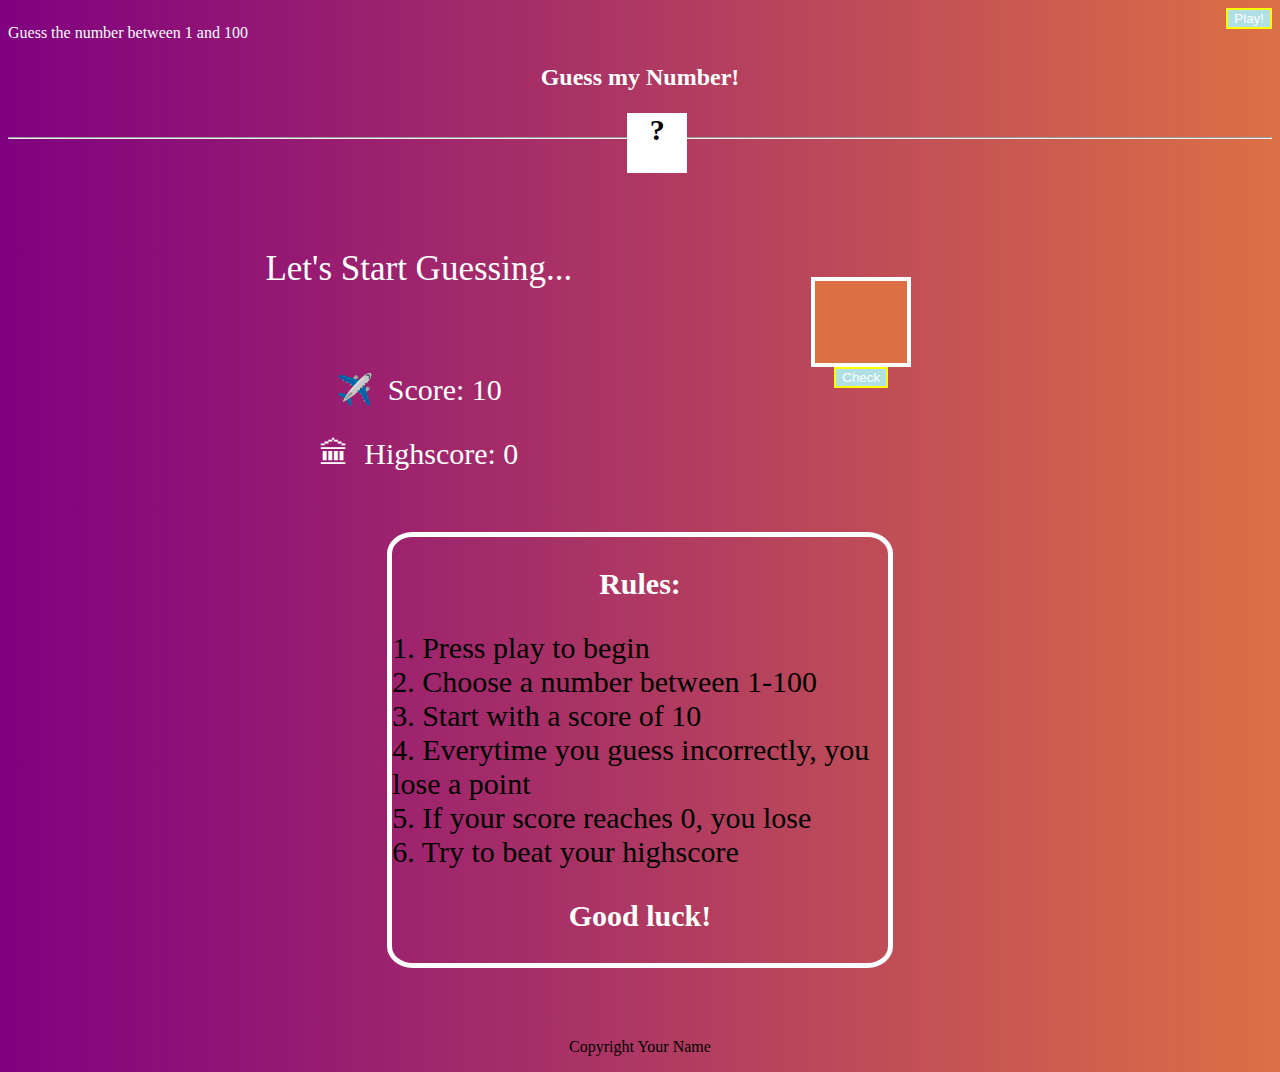
<file: Full_Code/index.html>
<!DOCTYPE html>
<html lang="en">
<head>
    <meta charset="UTF-8">
    <meta name="viewport" content="width=device-width, initial-scale=1.0">
    <title>Document</title>
</head>

<link rel="stylesheet" href="style.css">

<!-- <br> - goes to the next line -->
<!-- <hr> - creates a horizontal line -->
<!-- <p> <p/> - Used to create text -->
<!-- <div> <div/> - Used as a container -->

<!-- Change body style to a linear color -->
<body style="background-image: linear-gradient(to right, purple, #DC7045); position: relative;">

  <!-- Header -->
  <div>
    <div style="float: left;">
        <p style="color: white;">Guess the number between 1 and 100</p>
    </div>
    
    <div style="float: right;">
        <button class="play" style="color: white; border: 2px solid yellow; background-color: powderblue;">Play!</button>
    </div>
  </div>

  <br><br>

  <!-- Title of Website -->
  <h2 style="text-align: center; color: white;">Guess my Number!</h2>

  <br>
  <hr>

  <!-- question mark box -->
  <h1 style="text-align: center;"><span class="input">?</span></h1>

  <br><br><br> 
  <!-- End of Header -->

  <!-- Middle Section-->
  <div class="block">
    <div class="block1">

      <p class="letGuessing" style="color: white;">Let's Start Guessing...</p> <br>

      <!-- Score and highscore section -->
      <p class="scoreColor">✈️&nbsp;&nbsp;Score: <span class="score">10</span></p>
      <p class="highScoreColor">🏛&nbsp;&nbsp;Highscore: <span class="highscore">0</span></p>

    </div>

    <div class="block2">
        <!-- Textfield - to insert guesses -->
        <input class="input2" style="background-color: #DC7045; height: 80px; color: white; text-align: center; border: 4px solid white;" type="text">
        <br>
        <!-- Check button -->
        <button class="checkBtn" style="color: white; border: 2px solid yellow; background-color: powderblue;">Check</button>
    </div>
  </div>

  <br>
  <!-- End of Middle Section-->

  <!-- Footer -->
  <div style="text-align: center; margin-left: 30%; margin-right: 30%; font-size: 30px; border: 5px solid white; border-radius: 5%;">
    <p style="color: white;"> <b>Rules:</b></p>
    <p style="text-align: left;">1. Press play to begin <br> 
        2. Choose a number between 1-100 <br>
        3. Start with a score of 10 <br>
        4. Everytime you guess incorrectly, you lose a point <br>
        5. If your score reaches 0, you lose <br>
        6. Try to beat your highscore</p>
    <p style="color: white;"> <b>Good luck!</b></p>
  </div>

  <br><br><br>

  <p style="text-align: center;">Copyright Your Name</p>
  <!-- End of Footer -->

  <!-- Connect Javascript file -->
  <script src="script.js"></script>
  <!-- end of Javascript -->

</body>
</html>
</file>
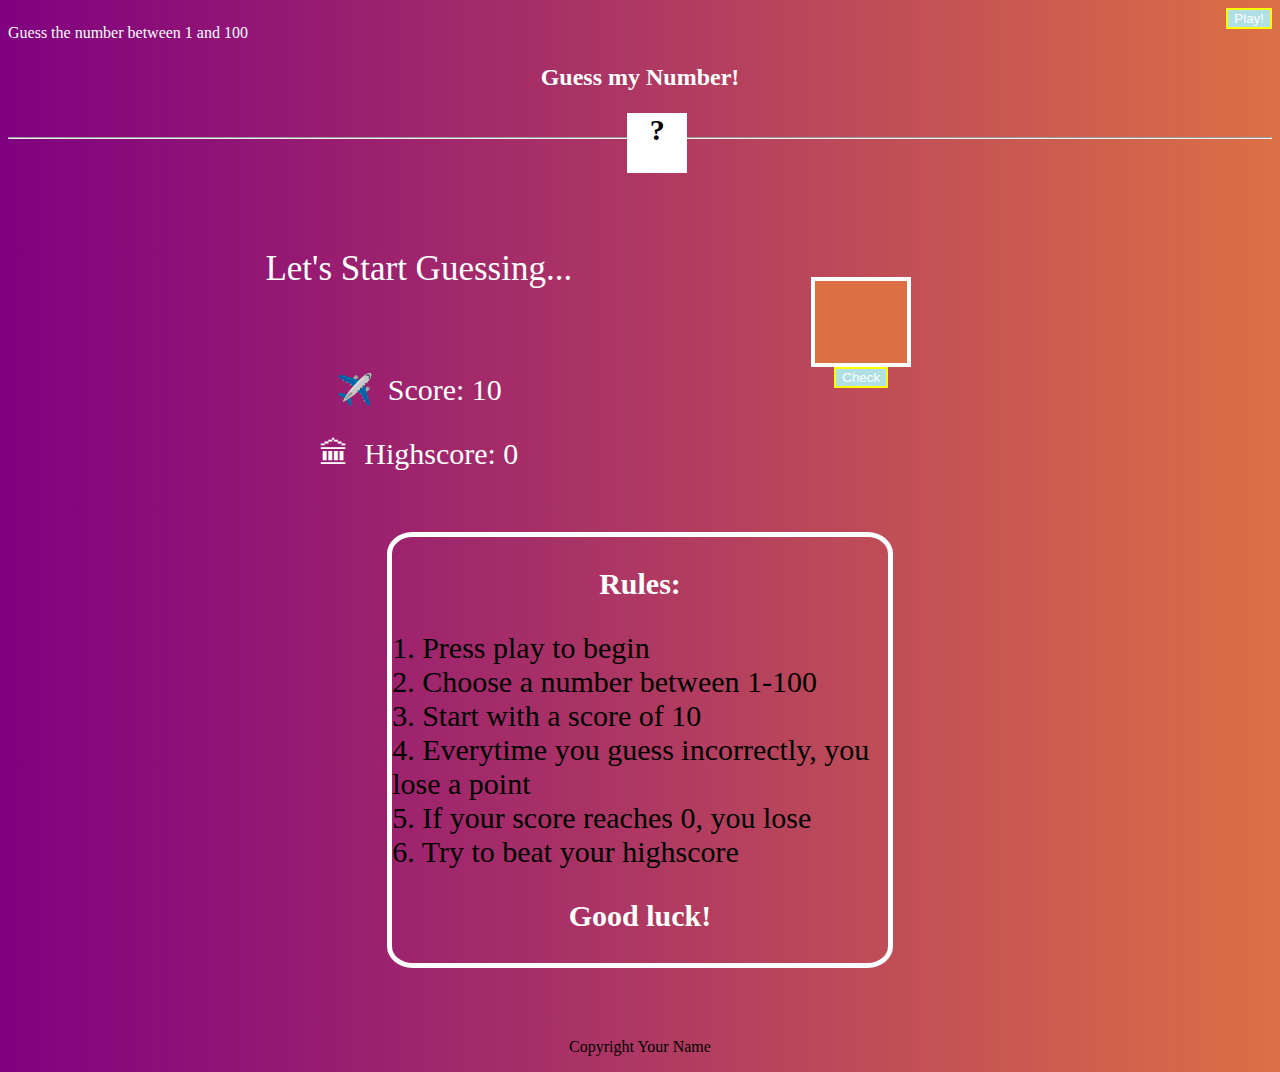
<file: Starter_Code/index.html>
<!DOCTYPE html>
<html lang="en">
<head>
    <meta charset="UTF-8">
    <meta name="viewport" content="width=device-width, initial-scale=1.0">
    <title>Document</title>
</head>

<link rel="stylesheet" href="style.css">

<!-- HTML Common Tags -->
<!-- <br> - break tag - goes to the next line -->
<!-- <hr> - horizontal tag - creates a horizontal line -->
<!-- <p> </p> - paragraph tag - Used to create text -->
<!-- <div> </div> - Used as a container -->

<!-- Change body style to a linear color -->
<body style="background-image: linear-gradient(to right, purple, #DC7045); position: relative;">

  <!-- Header -->
  <div>
    <div style="float: left;">
        <p style="color: white;">Guess the number between 1 and 100</p>
    </div>
    
    <div style="float: right;">
        <button class="play" style="color: white; border: 2px solid yellow; background-color: powderblue;">Play!</button>
    </div>
  </div>

  <br><br>

  <!-- Title of Website -->
  <h2 style="text-align: center; color: white;">Guess my Number!</h2>

  <br>
  <hr>

  <!-- question mark box -->
  <h1 style="text-align: center;"><span class="input">?</span></h1>

  <br><br><br> 
  <!-- End of Header -->

  <!-- Middle Section-->
  <div class="block">
    <div class="block1">

      <p class="letGuessing" style="color: white;">Let's Start Guessing...</p> <br>

      <!-- Score and highscore section -->
      <p class="scoreColor">✈️&nbsp;&nbsp;Score: <span class="score">10</span></p>
      <p class="highScoreColor">🏛&nbsp;&nbsp;Highscore: <span class="highscore">0</span></p>

    </div>

    <div class="block2">
        <!-- Textfield - to insert guesses -->
        <input class="input2" style="background-color: #DC7045; height: 80px; color: white; text-align: center; border: 4px solid white;" type="text">
        <br>
        <!-- Check button -->
        <button class="checkBtn" style="color: white; border: 2px solid yellow; background-color: powderblue;">Check</button>
    </div>
  </div>

  <br>
  <!-- End of Middle Section-->

  <!-- Footer -->
  <div style="text-align: center; margin-left: 30%; margin-right: 30%; font-size: 30px; border: 5px solid white; border-radius: 5%;">
    <p style="color: white;"> <b>Rules:</b></p>
    <p style="text-align: left;">1. Press play to begin <br> 
        2. Choose a number between 1-100 <br>
        3. Start with a score of 10 <br>
        4. Everytime you guess incorrectly, you lose a point <br>
        5. If your score reaches 0, you lose <br>
        6. Try to beat your highscore</p>
    <p style="color: white;"> <b>Good luck!</b></p>
  </div>

  <br><br><br>

  <p style="text-align: center;">Copyright Your Name</p>
  <!-- End of Footer -->

  <!-- Connect Javascript file -->
  <script src="script.js"></script>
  <!-- end of Javascript -->

</body>
</html>
</file>
<file: Full_Code/style.css>
/* Question Mark box placement */
.input {
    height: 60px;
    width: 60px;
    position: absolute;
    top: 10%;
    left: 49%;
    font-size: 30px;
    background-color: white;
}

/* middle section */

/* main container */
.block {
    display: flex;
    text-align: center;
    
}

/* first container inside of the main container */
.block1 {
    text-align: center;
    width: 100%;
    height: 300px;

    /* maybe change */
    padding-left: 15%;
}

/* second container inside of the main container */
.block2 {
    text-align: center;
    width: 100%;
    height: 100%;
    height: 212px;
    padding-top: 5%;

    /* maybe change */
    padding-right: 15%;
}

/* for the textfield input */
.input2 {
    font-size: 40px;
    width: 20%;
    height: 30%;
}  

/*  */
.text {
    font-size: 15px;
    text-align: right;
    color: white;
}

/* Guessing text */
.letGuessing {
    font-size: 35px;;
}

/* Score section */
.scoreColor {
    color: white;
    font-size: 30px;
}

.highScoreColor {
    color: white;
    font-size: 30px;
}

/* End of middle section */
</file>
<file: Starter_Code/style.css>
/* Question Mark box placement */
.input {
    height: 60px;
    width: 60px;
    position: absolute;
    top: 10%;
    left: 49%;
    font-size: 30px;
    background-color: white;
}

/* middle section */

/* main container */
.block {
    display: flex;
    text-align: center;
    
}

/* first container inside of the main container */
.block1 {
    text-align: center;
    width: 100%;
    height: 300px;

    /* maybe change */
    padding-left: 15%;
}

/* second container inside of the main container */
.block2 {
    text-align: center;
    width: 100%;
    height: 100%;
    height: 212px;
    padding-top: 5%;

    /* maybe change */
    padding-right: 15%;
}

/* for the textfield input */
.input2 {
    font-size: 40px;
    width: 20%;
    height: 30%;
}  

/*  */
.text {
    font-size: 15px;
    text-align: right;
    color: white;
}

/* Guessing text */
.letGuessing {
    font-size: 35px;;
}

/* Score section */
.scoreColor {
    color: white;
    font-size: 30px;
}

.highScoreColor {
    color: white;
    font-size: 30px;
}

/* End of middle section */
</file>
